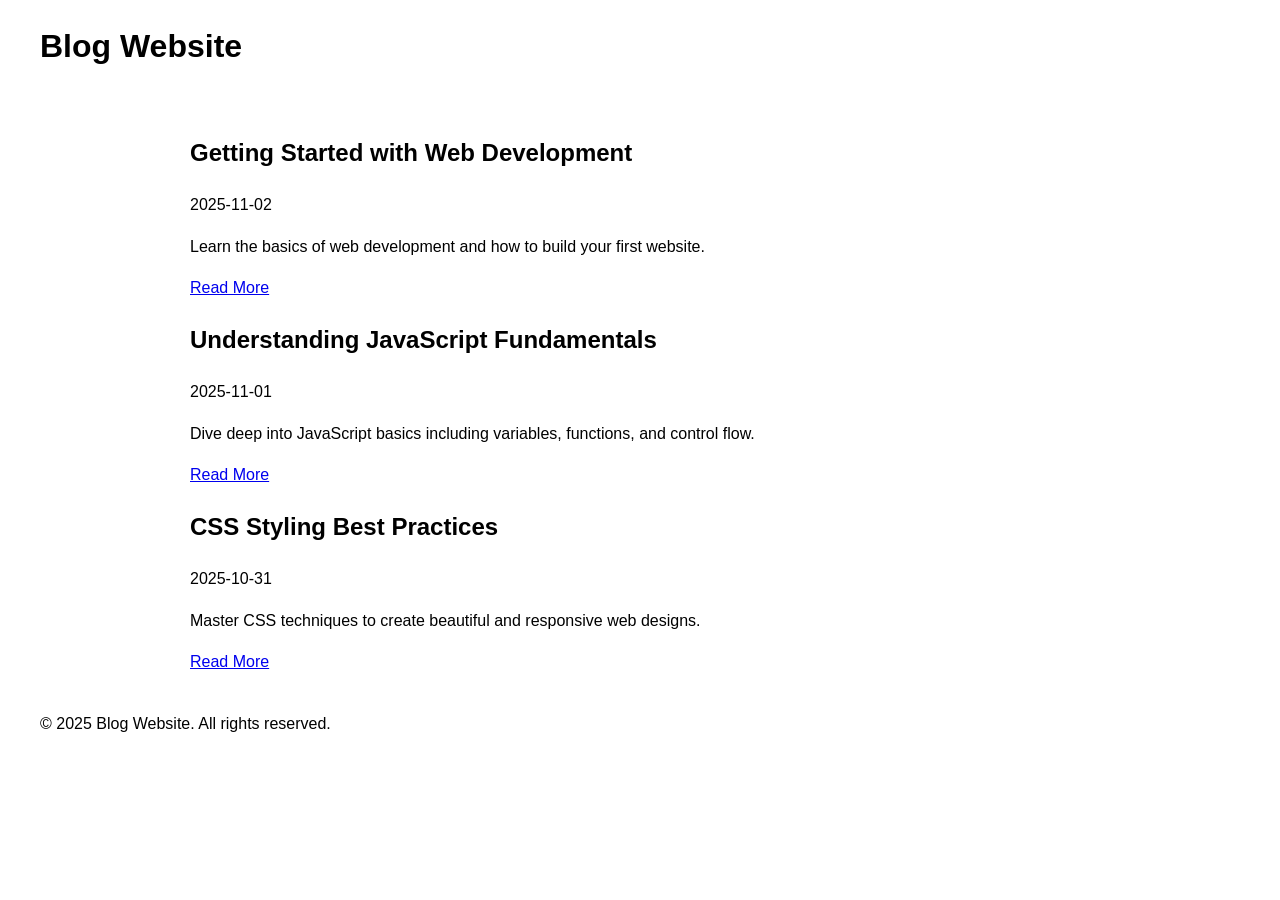
<file: index.html>
<!DOCTYPE html>
<html lang="en">
<head>
    <meta charset="UTF-8">
    <meta name="viewport" content="width=device-width, initial-scale=1.0">
    <title>Blog Website</title>
    <link rel="stylesheet" href="style.css">
</head>
<body>
    <header>
        <h1>Blog Website</h1>
        <nav>
            
        </nav>
    </header>
    
    <main id="post-list-container">
        
    </main>
    
    <footer>
        <!-- THG{NOT_THE_REAL_FLAG} -->
        <p>&copy; 2025 Blog Website. All rights reserved.</p>
    </footer>
    
    <script src="posts.js"></script>
    <script src="app.js"></script>
</body>
</html>
</file>
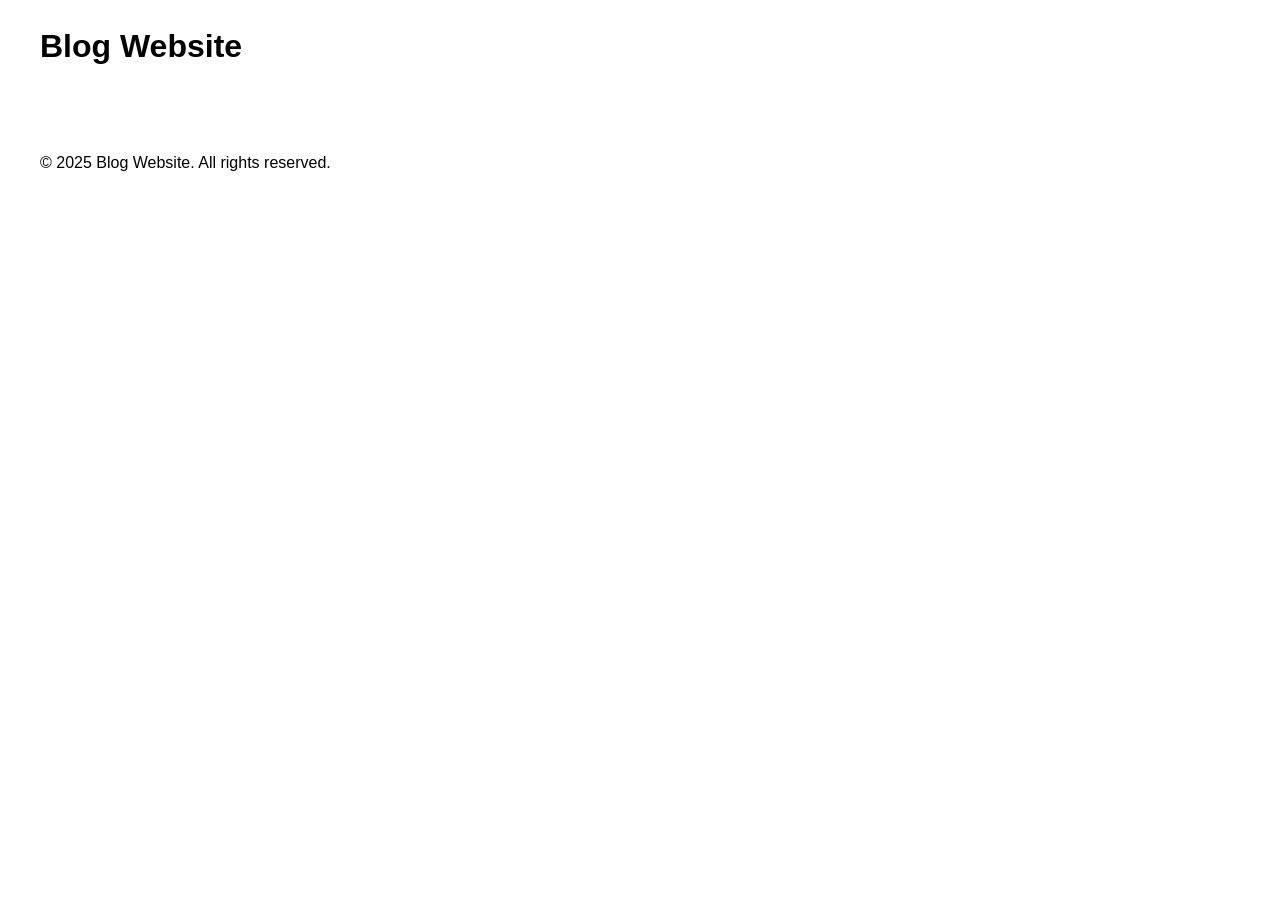
<file: post.html>
<!DOCTYPE html>
<html lang="en">
<head>
    <meta charset="UTF-8">
    <meta name="viewport" content="width=device-width, initial-scale=1.0">
    <title>Blog Website</title>
    <link rel="stylesheet" href="style.css">
</head>
<body>
    <header>
        <h1>Blog Website</h1>
        <nav>
            
        </nav>
    </header>
    
    <main id="post-content-container">
        
    </main>
    
    <footer>
        <!-- THG{NOT_THE_REAL_FLAG} -->
        <p>&copy; 2025 Blog Website. All rights reserved.</p>
    </footer>
    
    <script src="posts.js"></script>
    <script src="app.js"></script>
</body>
</html>
</file>
<file: style.css>
/* Basic Layout Styles */
body {
    max-width: 1200px;
    margin: 0 auto;
    padding: 0 20px;
    font-family: Arial, sans-serif;
    line-height: 1.6;
}

main {
    max-width: 900px;
    margin: 0 auto;
    padding: 20px 0;
}
</file>
